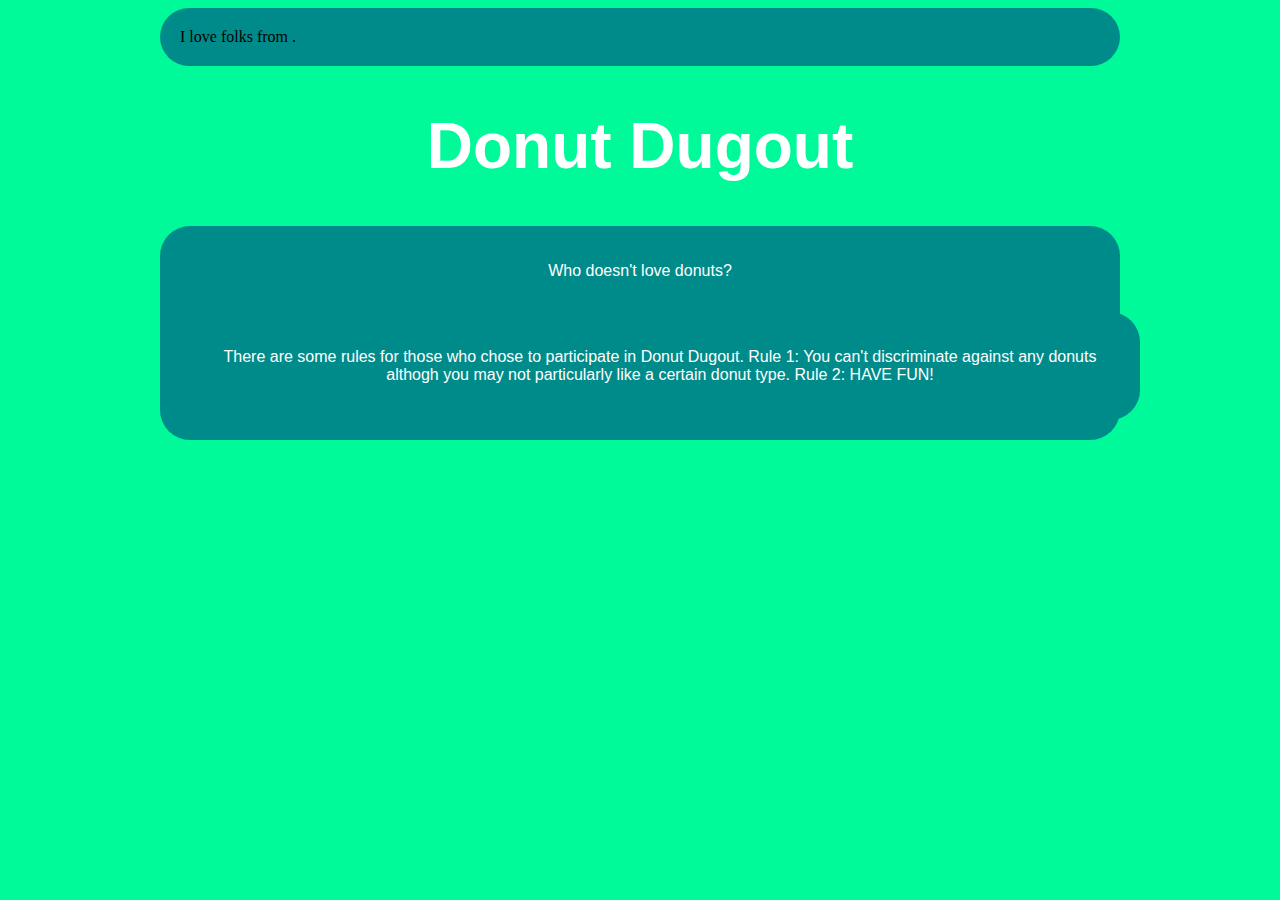
<file: index.html>
<!DOCTYPE html>
<html lang="en">
<head>
  <meta charset="UTF-8">
  <title>Donut Dugout</title>
  <link href="stylesheet.css" rel="stylesheet">
</head>
<body>
<div> I love folks from <span id="hometown"></span>.</div>
  <h1>Donut Dugout</h1>
<div class="lorem2">
  <p><b>Who doesn't love donuts?</b><p>
  <!-- <img src=http://1.bp.blogspot.com/-k30erfgvtBY/Tejy5rpTmvI/AAAAAAAABBs/65kZfB3kGIA/s1600/JCLittle_DONUTS.jpg> -->
<div class="lorem2">
  <p>There are some rules for those who chose to participate in Donut Dugout.
    Rule 1: You can't discriminate against any donuts althogh you may not
    particularly like a certain donut type.
  Rule 2: HAVE FUN! </p>
  </div>
  <!-- <iframe width="420" height="315" src="https://www.youtube.com/embed/PpFaGoHFqHY" frameborder="0" allowfullscreen></iframe> -->
  <!-- <iframe src="http://www.dunkindonuts.com/content/dunkindonuts/en/stores.html" width="600" height="300"></frame> -->
  <script>
    var town = prompt("What is your hometown?");
    document.querySelector("#hometown").textContent = town;
  </script>
</body>
</html>
</file>
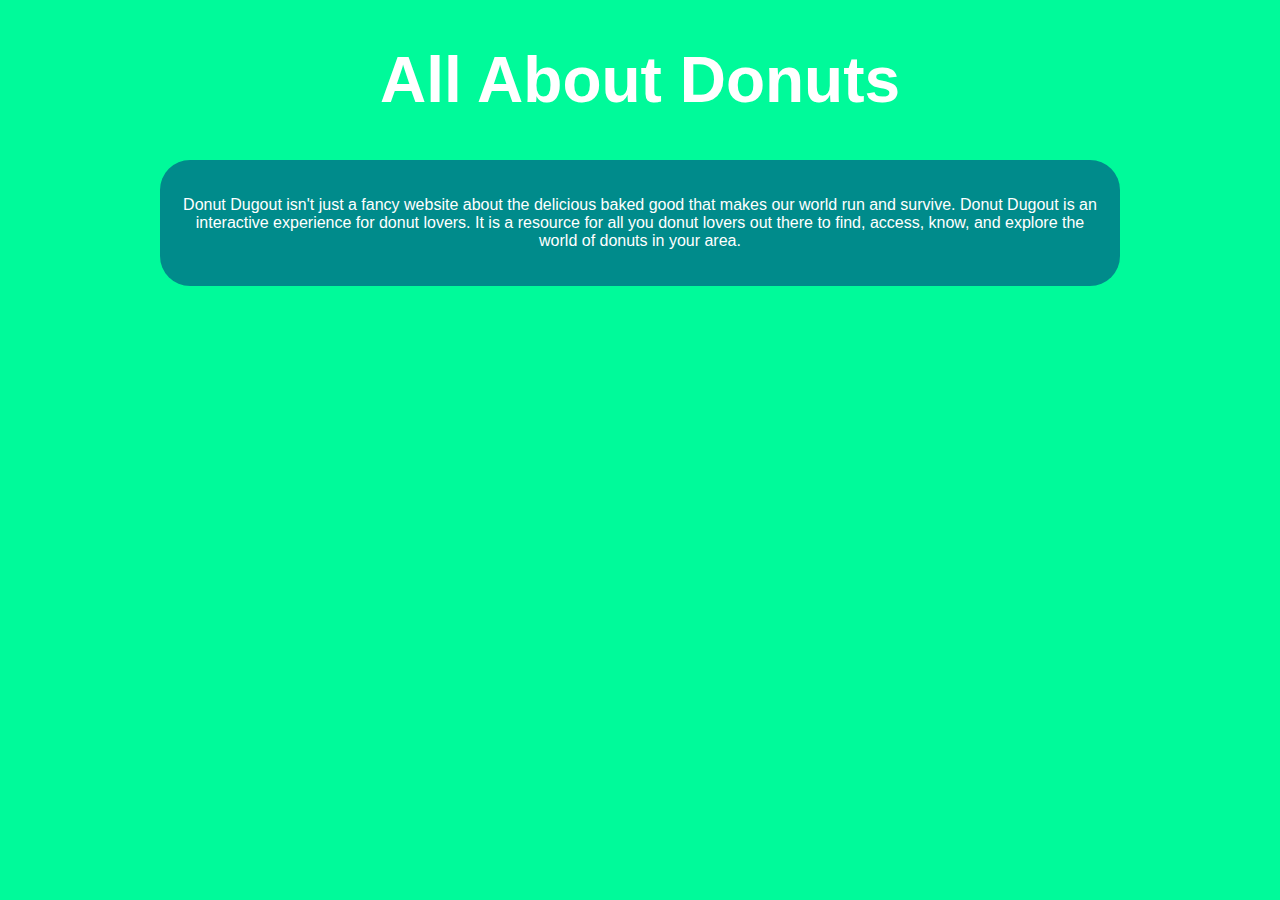
<file: about.html>
<!DOCTYPE html>
<html lang="en">
<head>
  <meta charset="UTF-8">
  <title>about</title>
  <link href="stylesheet.css" rel="stylesheet">
</head>
<body>
  <h1>All About Donuts</h1>
<div class="lorem2">
  <p>Donut Dugout isn't just a fancy website about the delicious baked good that
  makes our world run and survive. Donut Dugout is an interactive experience
  for donut lovers. It is a resource for all you donut lovers out there to find,
  access, know, and explore the world of donuts in your area.</p>
  </div>
</body>
</html>
</file>
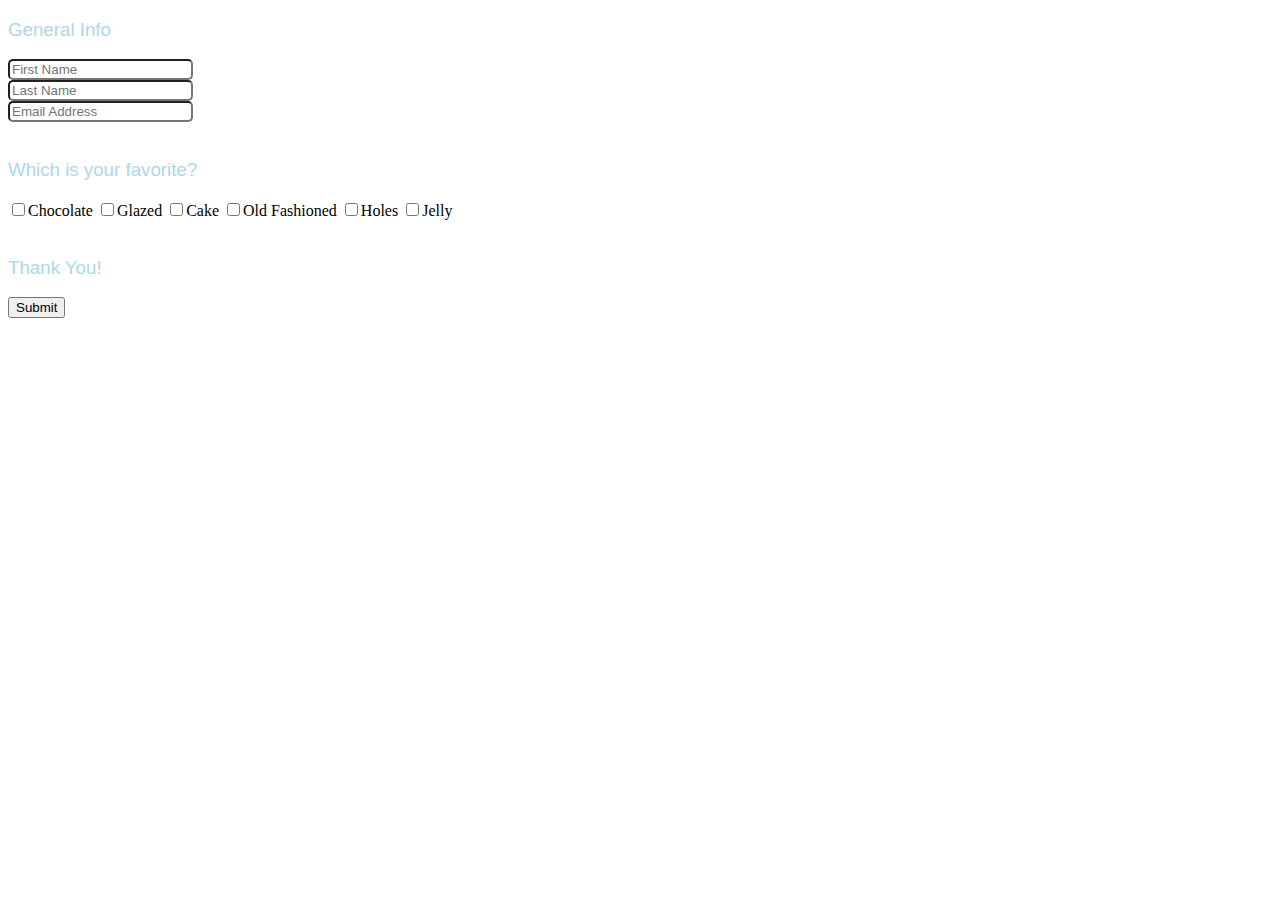
<file: signin.html>
<!DOCTYPE html>
<html lang="en">
<head>
  <meta charset="UTF-8">
  <title>Document</title>
  <style>
    input[type="text"], input[type="password"]{
      border-radius: 5px;
    }
    h3 {
      font-family: helvetica;
      font-weight: lighter;
      color: lightblue;
    }
  </style>
</head>
<body>
  <form action="index.html" method="post">
    <label for="general"> <h3>General Info</h3>
      <input type="text" name="firstname" placeholder="First Name">
      <br>
      <input type="text" name="lastname" placeholder="Last Name">
      <br>
      <input type="text" name="email" placeholder="Email Address">
      <br>
      </label>
      <br>
    <label for="Donut Flaor"> <h3>Which is your favorite?</h3>
      <input type="checkbox" name="donut" value="chocolate">Chocolate
      <input type="checkbox" name="donut" value="glazed">Glazed
      <input type="checkbox" name="donut" value="cake">Cake
      <input type="checkbox" name="donut" value="oldfashioned">Old Fashioned
      <input type="checkbox" name="donut" value="holes">Holes
      <input type="checkbox" name="donut" value="jelly">Jelly
    </label>
      <br>
      <br>
    <label for="Submit"> <h3>Thank You!</h3>
      <input type="submit" name="submit" value="Submit">
    </label>
  </form>

</body>
</html>
</file>
<file: stylesheet.css>
body {
  background-color: #00fa9a;
}
nav {
  text-align: center;
  color: #ffffff;
  font-family: helvetica;
  font-weight: lighter;
}
h1 {
  color: #ffffff;
  font-size: 400%;
  font-family: helvetica;
  text-align: center;
}
  p {
    align-content: center;
    color: c71585;
  }
  img {
    width: 300px;
    margin: 0 auto;
  }
  div {
    background-color: #008b8b;
    box-sizing: border-box;
    padding: 20px;
    margin: 0 auto;
    width: 960px;
    border-radius: 30px;
  }
  .lorem1 {
    background-color: #ffffff;
    color: #008b8b;
    text-align: center;
    font-family: helvetica;
    font-weight: lighter;
    margin-bottom: 20px;
  }
  .lorem2 {
    background-color: #008b8b;
    color: #ffffff;
    text-align: center;
    font-family: helvetica;
    font-weight: lighter;
  }
</file>
